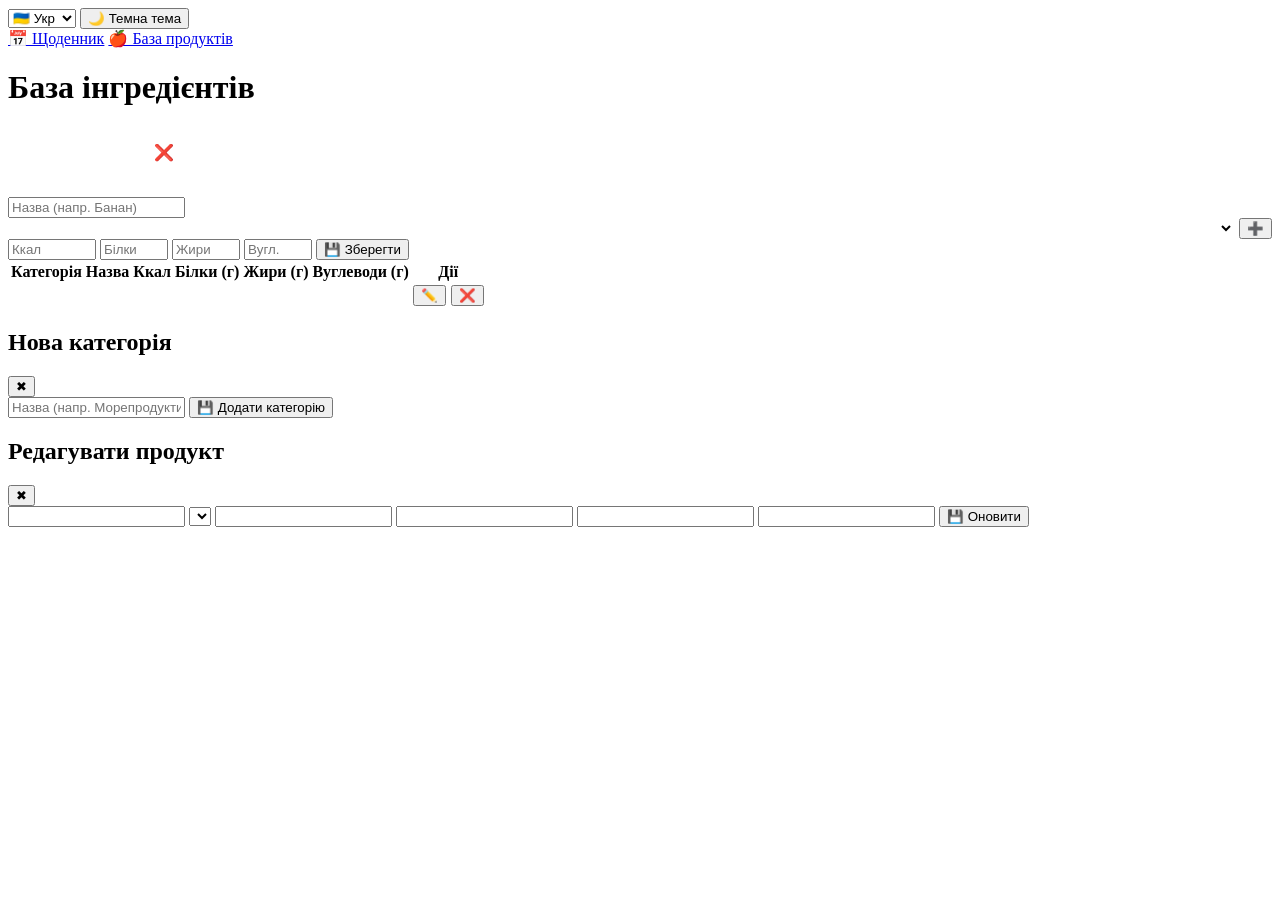
<file: src/main/resources/templates/ingredients.html>
<!DOCTYPE html>
<html lang="uk" xmlns:th="http://www.thymeleaf.org">
<head>
    <meta charset="UTF-8">
    <meta name="viewport" content="width=device-width, initial-scale=1.0">
    <title>База продуктів</title>
    <link rel="stylesheet" th:href="@{/css/style.css}">
</head>
<body>

<div class="bg-layer bg-light"></div>
<div class="bg-layer bg-dark"></div>

<div class="top-bar">
    <div class="controls-left">
        <select id="langSwitch" class="glass-btn" onchange="changeLanguage()">
            <option value="uk">🇺🇦 Укр</option><option value="en">🇬🇧 Eng</option><option value="de">🇩🇪 Deu</option>
        </select>
        <button id="themeToggle" class="glass-btn"><span id="themeIcon">🌙</span> <span data-i18n="theme">Темна тема</span></button>
    </div>
</div>

<div class="container">
    <nav class="main-nav">
        <a href="/" class="nav-link" data-i18n="navDiary">📅 Щоденник</a>
        <a href="/ingredients" class="nav-link active" data-i18n="navBase">🍎 База продуктів</a>
    </nav>

    <h1 data-i18n="navBase">База інгредієнтів</h1>

    <div th:if="${param.error}" style="background-color: var(--danger); color: white; padding: 15px; border-radius: 8px; margin-bottom: 20px; text-align: center; font-weight: bold;">
        ❌ Неможливо видалити цей продукт, оскільки ви вже додали його до свого щоденника харчування! Спочатку видаліть записи з ним.
    </div>

    <form th:action="@{/web/add-ingredient}" method="post" class="add-diary-form">
        <input type="text" name="name" data-i18n-ph="phName" placeholder="Назва (напр. Банан)" required>

        <div style="display: flex; gap: 5px; flex: 1;">
            <select name="categoryId" required style="flex: 1; border: 1px solid var(--table-border); border-radius: 8px; background-color: var(--input-bg); color: var(--text-color);">
                <option th:each="cat : ${categories}" th:value="${cat.id}" th:text="${cat.name}" th:data-i18n="${cat.name}"></option>
            </select>
            <button type="button" class="icon-btn" onclick="openCategoryModal()" title="Створити власну категорію">➕</button>
        </div>

        <input type="number" step="0.1" name="calories" data-i18n-ph="phCal" placeholder="Ккал" required style="width: 80px;">
        <input type="number" step="0.1" name="protein" data-i18n-ph="phProt" placeholder="Білки" required style="width: 60px;">
        <input type="number" step="0.1" name="fat" data-i18n-ph="phFat" placeholder="Жири" required style="width: 60px;">
        <input type="number" step="0.1" name="carbs" data-i18n-ph="phCarb" placeholder="Вугл." required style="width: 60px;">
        <button type="submit" class="add-btn" data-i18n="saveToDB">💾 Зберегти</button>
    </form>

    <table>
        <thead>
        <tr>
            <th data-i18n="categoryHeader">Категорія</th>
            <th data-i18n="name">Назва</th>
            <th data-i18n="cal">Ккал</th>
            <th data-i18n="prot">Білки (г)</th>
            <th data-i18n="fat">Жири (г)</th>
            <th data-i18n="carbs">Вуглеводи (г)</th>
            <th data-i18n="actions" style="text-align: center;">Дії</th>
        </tr>
        </thead>
        <tbody>
        <tr th:each="ing : ${ingredients}">
            <td><span th:text="${ing.category != null ? ing.category.name : 'Без категорії'}" th:data-i18n="${ing.category != null ? ing.category.name : 'Без категорії'}" style="opacity: 0.7; font-size: 12px;"></span></td>
            <td><strong th:text="${ing.name}"></strong></td>
            <td th:text="${ing.calories}"></td>
            <td th:text="${ing.protein}"></td>
            <td th:text="${ing.fat}"></td>
            <td th:text="${ing.carbs}"></td>
            <td style="text-align: center;">
                <div style="display: inline-flex; gap: 5px;">
                    <button type="button" class="icon-btn"
                            th:data-id="${ing.ingredientId}" th:data-name="${ing.name}"
                            th:data-cal="${ing.calories}" th:data-prot="${ing.protein}"
                            th:data-fat="${ing.fat}" th:data-carbs="${ing.carbs}"
                            th:data-cat="${ing.category != null ? ing.category.id : ''}"
                            onclick="openEditModal(this)">✏️</button>

                    <form th:action="@{/web/delete-ingredient}" method="post" style="margin: 0;">
                        <input type="hidden" name="id" th:value="${ing.ingredientId}">
                        <button type="submit" class="icon-btn" style="color: var(--danger);" onclick="return confirm('Ви впевнені, що хочете видалити цей продукт?')">❌</button>
                    </form>
                </div>
            </td>
        </tr>
        </tbody>
    </table>
</div>

<div class="modal-overlay" id="addCategoryModal">
    <form th:action="@{/web/add-category}" method="post" class="modal-content">
        <div class="modal-header">
            <h2>Нова категорія</h2>
            <button type="button" class="close-btn" onclick="closeCategoryModal()">✖</button>
        </div>
        <input type="text" name="name" placeholder="Назва (напр. Морепродукти)" required>
        <button type="submit" class="save-db-btn">💾 Додати категорію</button>
    </form>
</div>

<div class="modal-overlay" id="editIngModal">
    <form th:action="@{/web/update-ingredient}" method="post" class="modal-content">
        <input type="hidden" name="id" id="editId">
        <div class="modal-header">
            <h2 data-i18n="editProd">Редагувати продукт</h2>
            <button type="button" class="close-btn" onclick="closeEditModal()">✖</button>
        </div>

        <input type="text" name="name" id="editName" data-i18n-ph="phName" required>
        <select name="categoryId" id="editCategory" required>
            <option th:each="cat : ${categories}" th:value="${cat.id}" th:text="${cat.name}" th:data-i18n="${cat.name}"></option>
        </select>
        <input type="number" step="0.1" name="calories" id="editCal" data-i18n-ph="phCal" required>
        <input type="number" step="0.1" name="protein" id="editProt" data-i18n-ph="phProt" required>
        <input type="number" step="0.1" name="fat" id="editFat" data-i18n-ph="phFat" required>
        <input type="number" step="0.1" name="carbs" id="editCarb" data-i18n-ph="phCarb" required>

        <button type="submit" class="save-db-btn" data-i18n="updateBtn">💾 Оновити</button>
    </form>
</div>

<script>
    // Скрипти для керування модальними вікнами
    function openCategoryModal() { document.getElementById('addCategoryModal').classList.add('active'); }
    function closeCategoryModal() { document.getElementById('addCategoryModal').classList.remove('active'); }

    function openEditModal(btn) {
        document.getElementById('editId').value = btn.getAttribute('data-id');
        document.getElementById('editName').value = btn.getAttribute('data-name');
        document.getElementById('editCal').value = btn.getAttribute('data-cal');
        document.getElementById('editProt').value = btn.getAttribute('data-prot');
        document.getElementById('editFat').value = btn.getAttribute('data-fat');
        document.getElementById('editCarb').value = btn.getAttribute('data-carbs');

        let catId = btn.getAttribute('data-cat');
        if (catId) document.getElementById('editCategory').value = catId;

        document.getElementById('editIngModal').classList.add('active');
    }

    function closeEditModal() {
        document.getElementById('editIngModal').classList.remove('active');
    }
</script>

<script th:src="@{/js/script.js}"></script>
</body>
</html>
</file>
